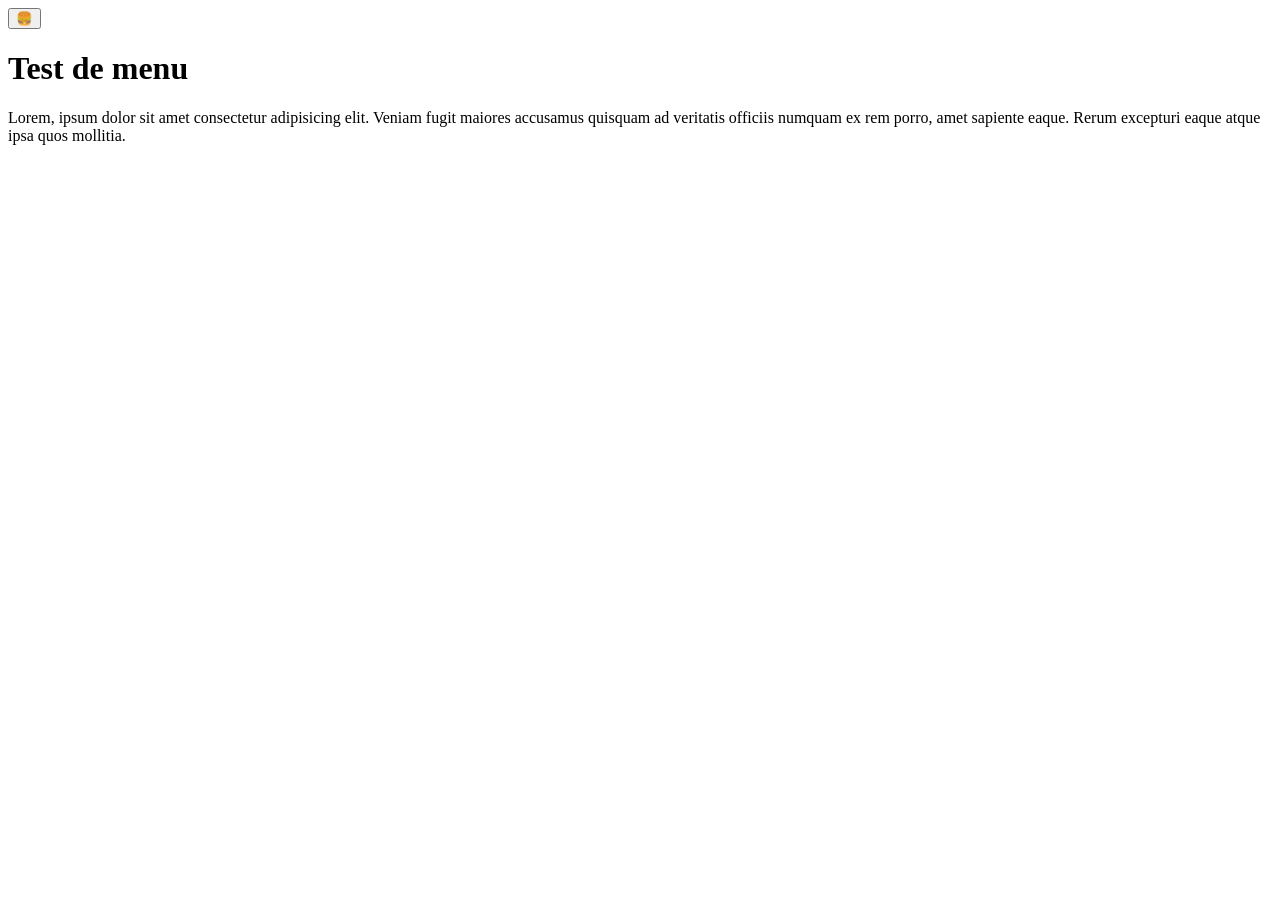
<file: index.html>
<!DOCTYPE html>
<html lang="fr">

<head>
  <meta charset="utf-8">
  <meta name="viewport" content="width=device-width, initial-scale=1">
  <title>Test de menu</title>
  <link rel="stylesheet" href="src/css/style.css">
</head>

<body>
  <header class="header header--home">

    <!-- Menu principal -->
    <button class="burger" type="button" aria-label="Menu" popovertarget="menu"> <!-- j'ai ajouté ici popovertarget="menu" pour quand on clique sur le burger, le menu s'ouvre. -->
      🍔
    </button>

    <nav class="menu" id="menu" popover aria-label="Main menu"> <!-- j'ai ajouté ici popover pour que le menu s'affiche quand on clique sur le burger. -->
      <button class="menu__close burger burger--close" type="button" aria-label="Close the menu" popovertarget="menu" popovertargetaction="hide" autofocus> <!-- j'ai ajouté ici popovertarget="menu" popovertargetaction="hide" pour que le menu se ferme quand on clique sur le burger. -->
        🍔
      </button>
      <ul class="menu__list" >
        <li class="menu__item"><a class="menu__link" href="/cats/chats1.html">Chats 1</a></li>
        <li class="menu__item"><a class="menu__link" href="/cats/chats2.html">Chats 2</a></li>
        <li class="menu__item"><a class="menu__link" href="/dogs/chien1.html">Chiens 1</a></li>
        <li class="menu__item"><a class="menu__link" href="/dogs/chien2.html">Chiens 2</a></li>
      </ul>
    </nav>
    <!-- Fin du menu principal -->
  </header>

  <!-- Contenu principal de la page -->
  <main>
    <h1>Test de menu</h1>
    <p>
      Lorem, ipsum dolor sit amet consectetur adipisicing elit. Veniam fugit maiores accusamus quisquam ad veritatis
      officiis numquam ex rem porro, amet sapiente eaque. Rerum excepturi eaque atque ipsa quos mollitia.
    </p>
  </main>
  <!-- Fin du contenu principal -->

</body>

</html>
</file>
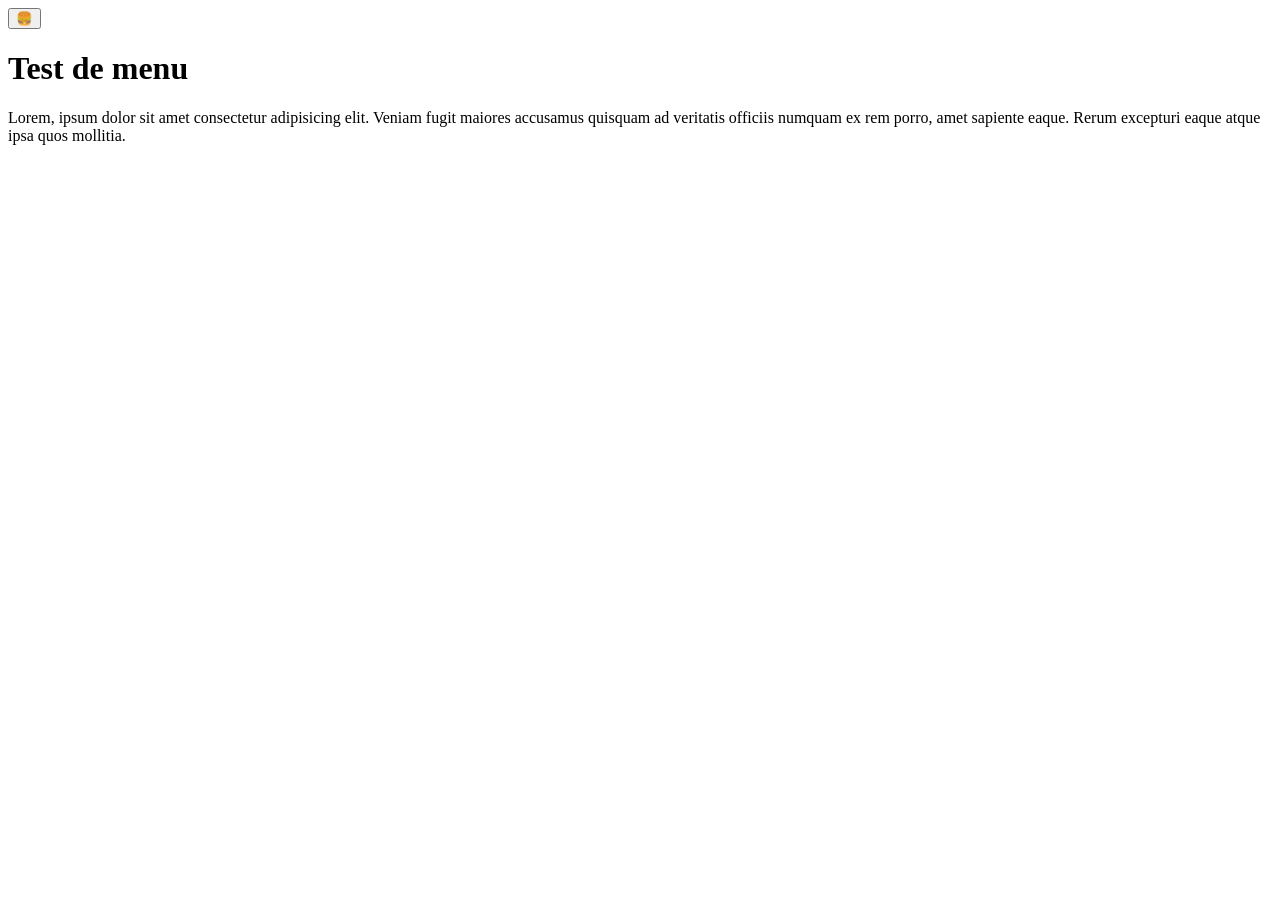
<file: cats/index.html>
<!DOCTYPE html>
<html lang="fr">

<head>
  <meta charset="utf-8">
  <meta name="viewport" content="width=device-width, initial-scale=1">
  <title>Test de menu</title>
  <link rel="stylesheet" href="/src/css/style.css">
</head>

<body>
  <header class="header header--home">

    <!-- Menu principal -->
    <button class="burger" type="button" aria-label="Menu" popovertarget="menu"> <!-- j'ai ajouté ici popovertarget="menu" pour quand on clique sur le burger, le menu s'ouvre. -->
      🍔
    </button>

    <nav class="menu" id="menu" popover aria-label="Main menu"> <!-- j'ai ajouté ici popover pour que le menu s'affiche quand on clique sur le burger. -->
      <button class="menu__close burger burger--close" type="button" aria-label="Close the menu" popovertarget="menu" popovertargetaction="hide" autofocus> <!-- j'ai ajouté ici popovertarget="menu" popovertargetaction="hide" pour que le menu se ferme quand on clique sur le burger. -->
        🍔
      </button>
      <ul class="menu__list" >
        <li class="menu__item"><a class="menu__link" href="/cats/chats1.html">Chats 1</a></li>
        <li class="menu__item"><a class="menu__link" href="/cats/chats2.html">Chats 2</a></li>
        <li class="menu__item"><a class="menu__link" href="/dogs/chien1.html">Chiens 1</a></li>
        <li class="menu__item"><a class="menu__link" href="/dogs/chien2.html">Chiens 2</a></li>
      </ul>
    </nav>
    <!-- Fin du menu principal -->
  </header>

  <!-- Contenu principal de la page -->
  <main>
    <h1>Test de menu</h1>
    <p>
      Lorem, ipsum dolor sit amet consectetur adipisicing elit. Veniam fugit maiores accusamus quisquam ad veritatis
      officiis numquam ex rem porro, amet sapiente eaque. Rerum excepturi eaque atque ipsa quos mollitia.
    </p>
  </main>
  <!-- Fin du contenu principal -->

</body>

</html>
</file>
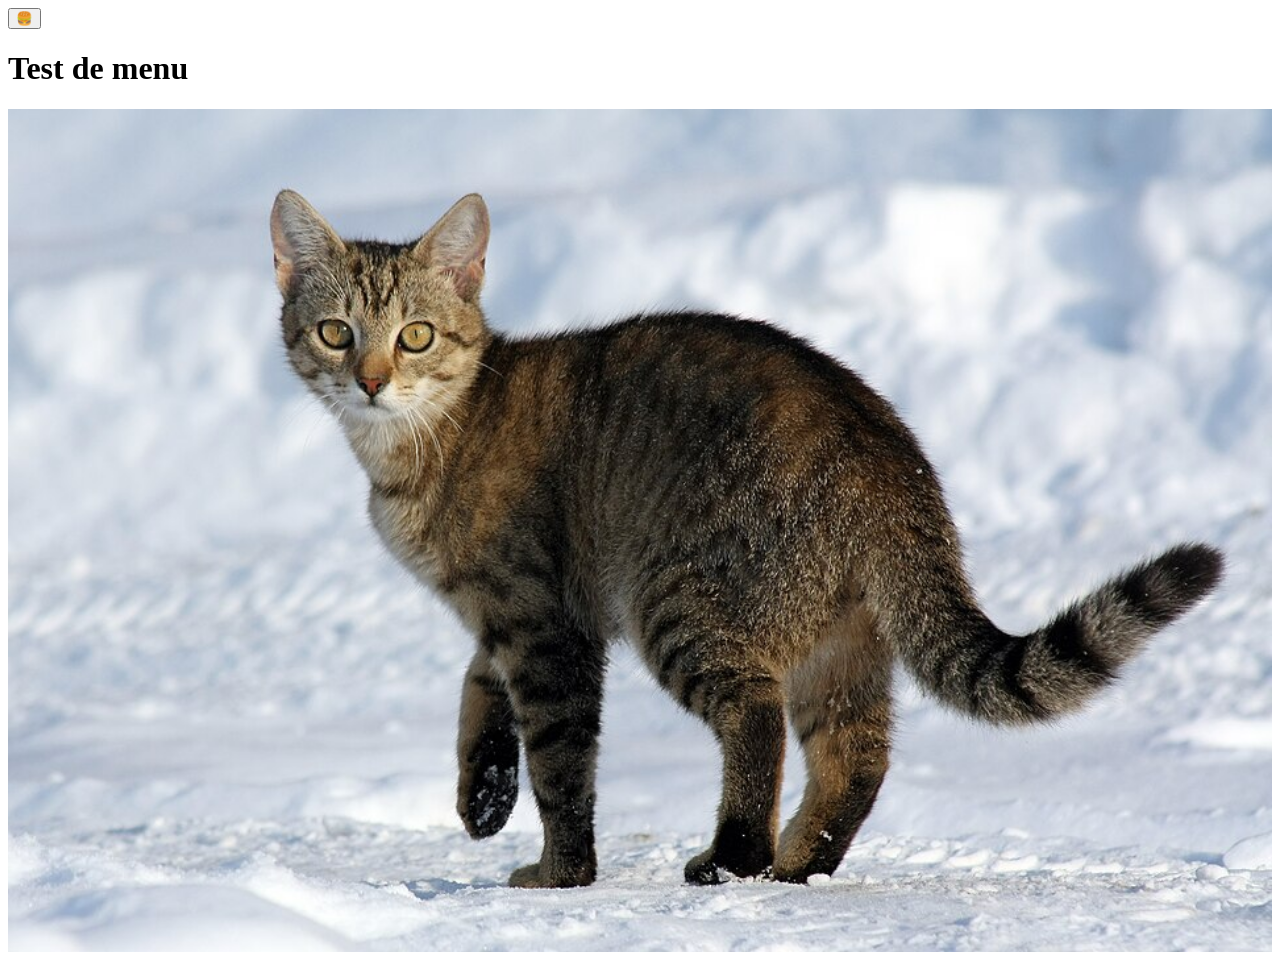
<file: cats/chats1.html>
<!DOCTYPE html>
<html lang="fr">

<head>
  <meta charset="utf-8">
  <meta name="viewport" content="width=device-width, initial-scale=1">
  <title>Test de menu</title>
  <link rel="stylesheet" href="/src/css/style.css">
</head>

<body>
  <header class="header header--home">

    <!-- Menu principal -->
    <button class="burger" type="button" aria-label="Menu" popovertarget="menu"> <!-- j'ai ajouté ici popovertarget="menu" pour quand on clique sur le burger, le menu s'ouvre. -->
      🍔
    </button>

    <nav class="menu" id="menu" popover aria-label="Main menu"> <!-- j'ai ajouté ici popover pour que le menu s'affiche quand on clique sur le burger. -->
      <button class="menu__close burger burger--close" type="button" aria-label="Close the menu" popovertarget="menu" popovertargetaction="hide" autofocus> <!-- j'ai ajouté ici popovertarget="menu" popovertargetaction="hide" pour que le menu se ferme quand on clique sur le burger. -->
        🍔
      </button>
      <ul class="menu__list" >
        <li class="menu__item"><a class="menu__link" href="/cats/chats1.html">Chats 1</a></li>
        <li class="menu__item"><a class="menu__link" href="/cats/chats2.html">Chats 2</a></li>
        <li class="menu__item"><a class="menu__link" href="/dogs/chien1.html">Chiens 1</a></li>
        <li class="menu__item"><a class="menu__link" href="/dogs/chien2.html">Chiens 2</a></li>
      </ul>
    </nav>
    <!-- Fin du menu principal -->
  </header>

  <!-- Contenu principal de la page -->
  <main>
    <h1>Test de menu</h1>
    <img class= "media" src="/public\img\cats\chat1.jpg">
  </main>
  <!-- Fin du contenu principal -->

</body>

</html>
</file>
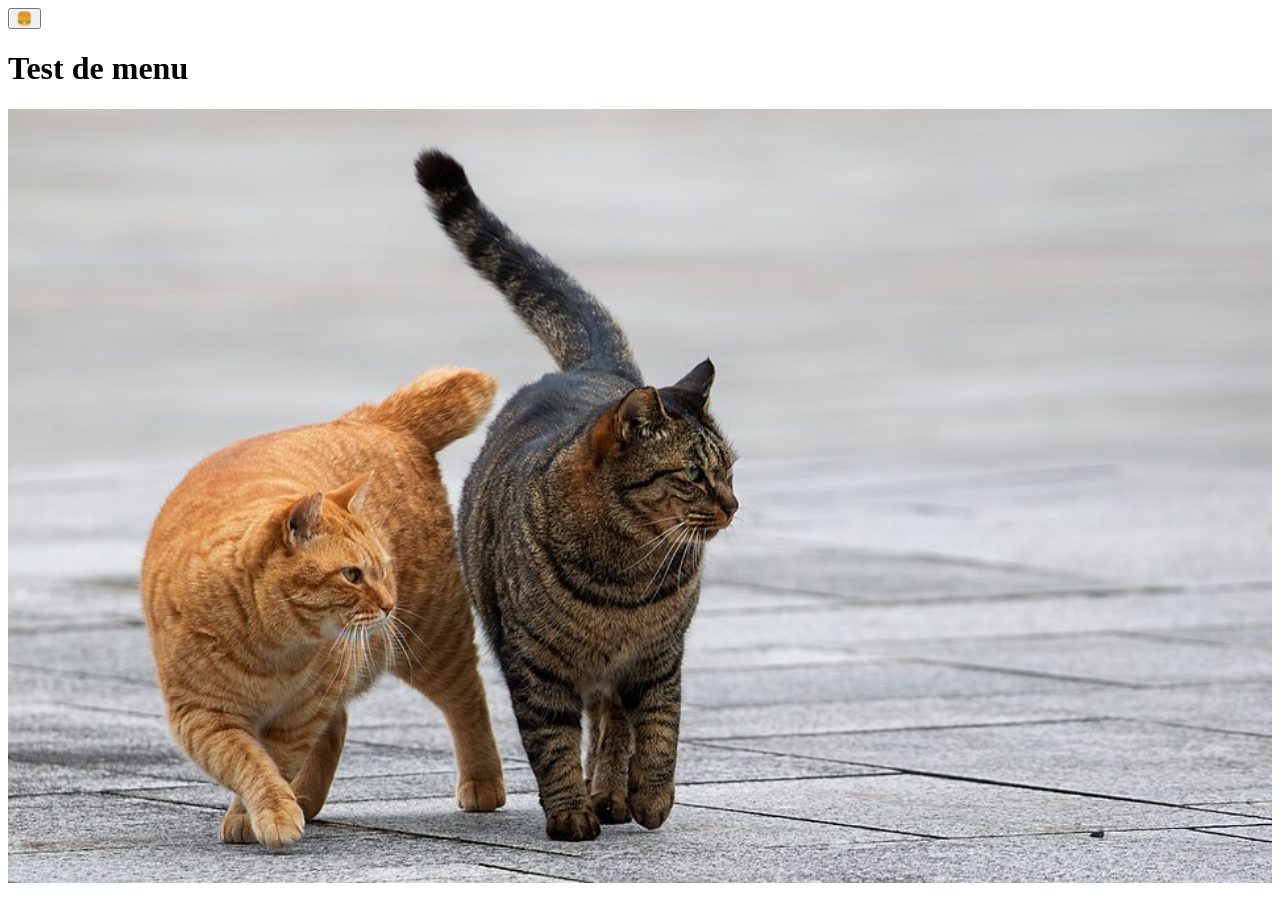
<file: cats/chats2.html>
<!DOCTYPE html>
<html lang="fr">

<head>
  <meta charset="utf-8">
  <meta name="viewport" content="width=device-width, initial-scale=1">
  <title>Test de menu</title>
  <link rel="stylesheet" href="/src/css/style.css">
</head>

<body>
  <header class="header header--home">

    <!-- Menu principal -->
    <button class="burger" type="button" aria-label="Menu" popovertarget="menu"> <!-- j'ai ajouté ici popovertarget="menu" pour quand on clique sur le burger, le menu s'ouvre. -->
      🍔
    </button>

    <nav class="menu" id="menu" popover aria-label="Main menu"> <!-- j'ai ajouté ici popover pour que le menu s'affiche quand on clique sur le burger. -->
      <button class="menu__close burger burger--close" type="button" aria-label="Close the menu" popovertarget="menu" popovertargetaction="hide" autofocus> <!-- j'ai ajouté ici popovertarget="menu" popovertargetaction="hide" pour que le menu se ferme quand on clique sur le burger. -->
        🍔
      </button>
      <ul class="menu__list" >
        <li class="menu__item"><a class="menu__link" href="/cats/chats1.html">Chats 1</a></li>
        <li class="menu__item"><a class="menu__link" href="/cats/chats2.html">Chats 2</a></li>
        <li class="menu__item"><a class="menu__link" href="/dogs/chien1.html">Chiens 1</a></li>
        <li class="menu__item"><a class="menu__link" href="/dogs/chien2.html">Chiens 2</a></li>
      </ul>
    </nav>
    <!-- Fin du menu principal -->
  </header>

  <!-- Contenu principal de la page -->
  <main>
    <h1>Test de menu</h1>
    <img class= "media" src="/public\img\cats\chat2.jpg">
  </main>
  <!-- Fin du contenu principal -->

</body>

</html>
</file>
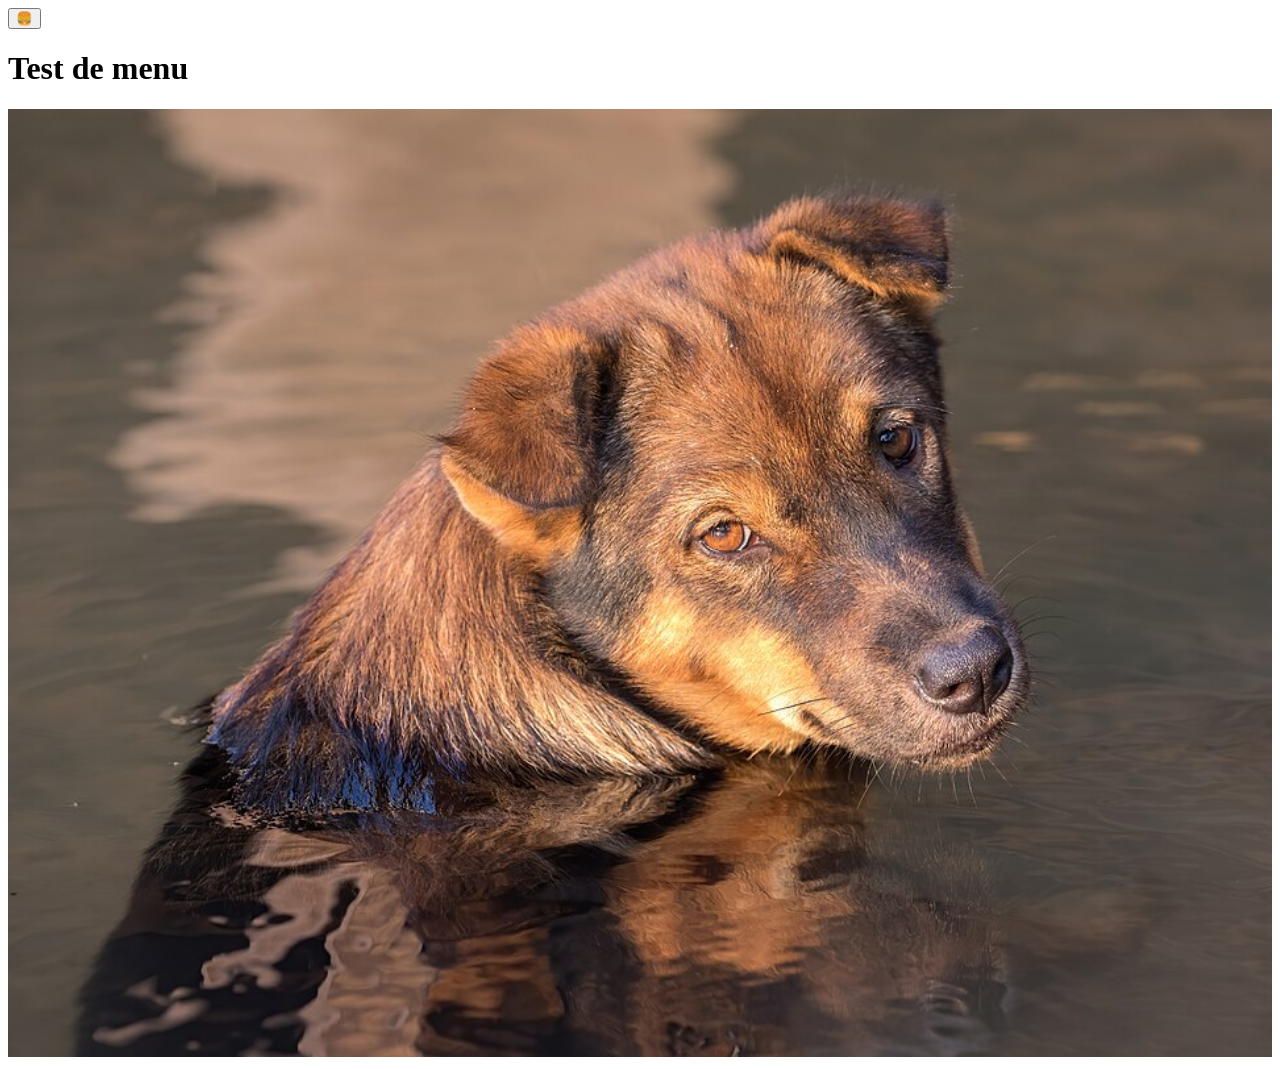
<file: dogs/chien1.html>
<!DOCTYPE html>
<html lang="fr">

<head>
  <meta charset="utf-8">
  <meta name="viewport" content="width=device-width, initial-scale=1">
  <title>Test de menu</title>
  <link rel="stylesheet" href="/src/css/style.css">
</head>

<body>
  <header class="header header--home">

    <!-- Menu principal -->
    <button class="burger" type="button" aria-label="Menu" popovertarget="menu"> <!-- j'ai ajouté ici popovertarget="menu" pour quand on clique sur le burger, le menu s'ouvre. -->
      🍔
    </button>

    <nav class="menu" id="menu" popover aria-label="Main menu"> <!-- j'ai ajouté ici popover pour que le menu s'affiche quand on clique sur le burger. -->
      <button class="menu__close burger burger--close" type="button" aria-label="Close the menu" popovertarget="menu" popovertargetaction="hide" autofocus> <!-- j'ai ajouté ici popovertarget="menu" popovertargetaction="hide" pour que le menu se ferme quand on clique sur le burger. -->
        🍔
      </button>
      <ul class="menu__list" >
        <li class="menu__item"><a class="menu__link" href="/cats/chats1.html">Chats 1</a></li>
        <li class="menu__item"><a class="menu__link" href="/cats/chats2.html">Chats 2</a></li>
        <li class="menu__item"><a class="menu__link" href="/dogs/chien1.html">Chiens 1</a></li>
        <li class="menu__item"><a class="menu__link" href="/dogs/chien2.html">Chiens 2</a></li>
      </ul>
    </nav>
    <!-- Fin du menu principal -->
  </header>

  <!-- Contenu principal de la page -->
  <main>
    <h1>Test de menu</h1>
    <img class= "media" src="/public\img\dogs\chien1.jpg">
  </main>
  <!-- Fin du contenu principal -->

</body>

</html>
</file>
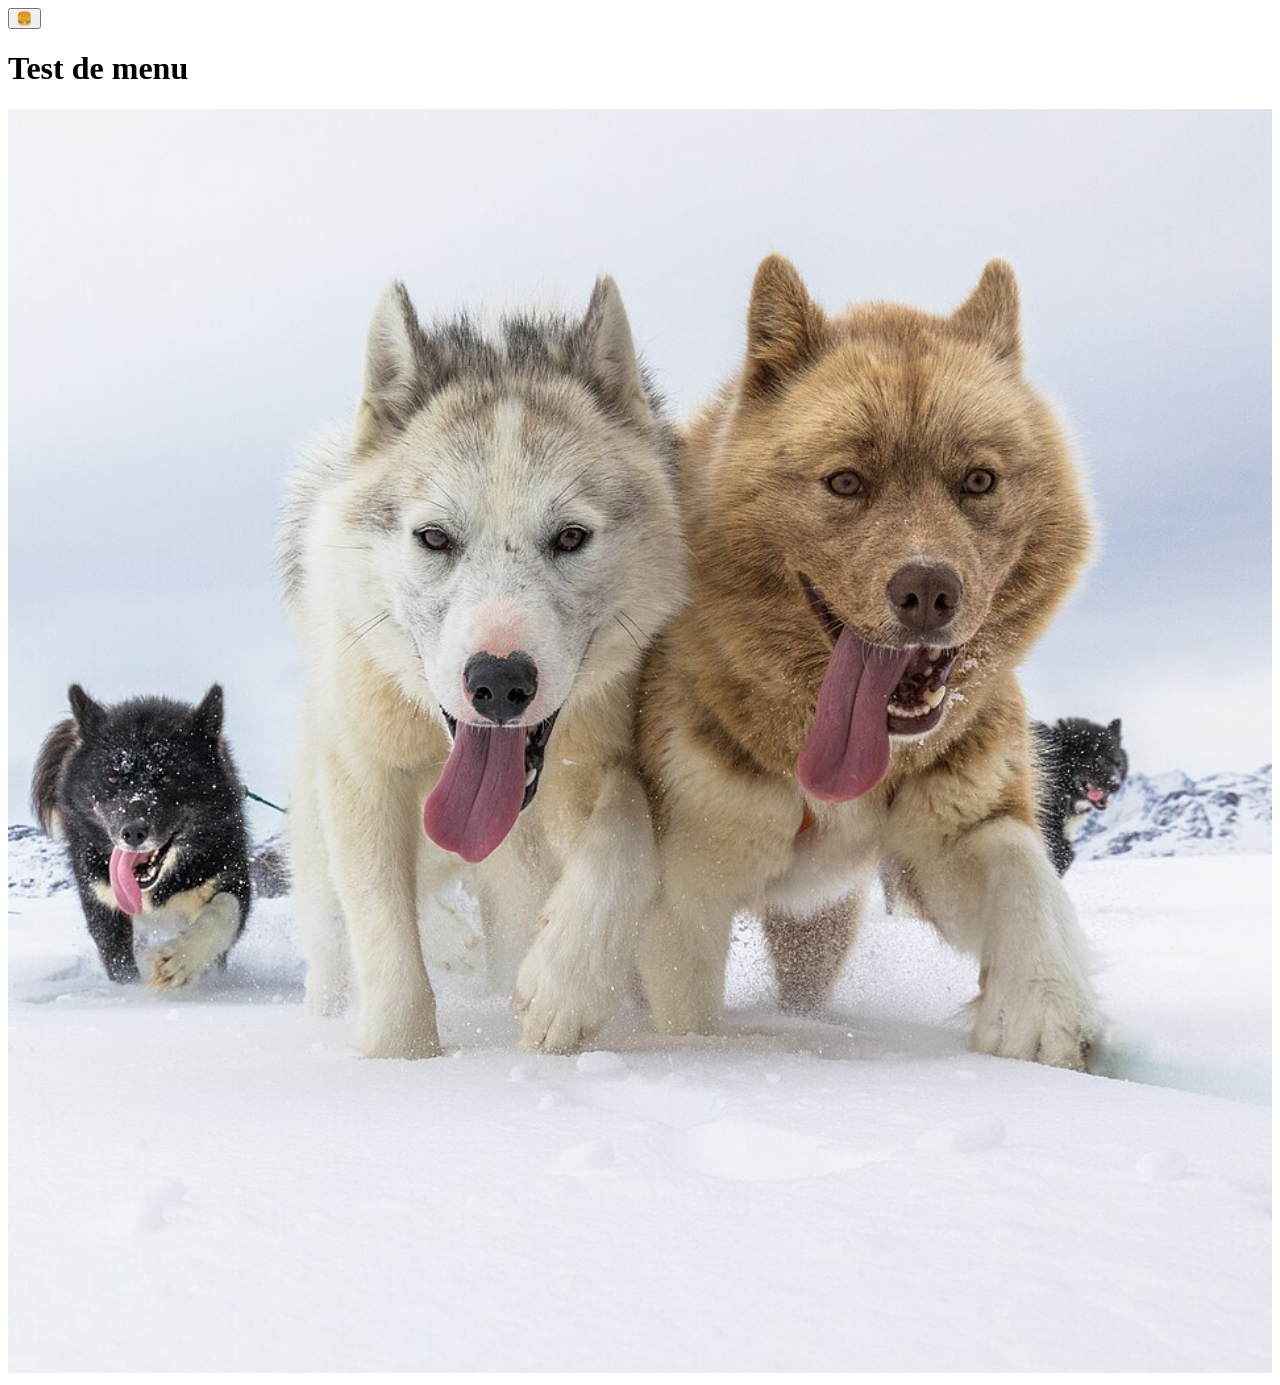
<file: dogs/chien2.html>
<!DOCTYPE html>
<html lang="fr">

<head>
  <meta charset="utf-8">
  <meta name="viewport" content="width=device-width, initial-scale=1">
  <title>Test de menu</title>
  <link rel="stylesheet" href="/src/css/style.css">
</head>

<body>
  <header class="header header--home">

    <!-- Menu principal -->
    <button class="burger" type="button" aria-label="Menu" popovertarget="menu"> <!-- j'ai ajouté ici popovertarget="menu" pour quand on clique sur le burger, le menu s'ouvre. -->
      🍔
    </button>

    <nav class="menu" id="menu" popover aria-label="Main menu"> <!-- j'ai ajouté ici popover pour que le menu s'affiche quand on clique sur le burger. -->
      <button class="menu__close burger burger--close" type="button" aria-label="Close the menu" popovertarget="menu" popovertargetaction="hide" autofocus> <!-- j'ai ajouté ici popovertarget="menu" popovertargetaction="hide" pour que le menu se ferme quand on clique sur le burger. -->
        🍔
      </button>
      <ul class="menu__list" >
        <li class="menu__item"><a class="menu__link" href="/cats/chats1.html">Chats 1</a></li>
        <li class="menu__item"><a class="menu__link" href="/cats/chats2.html">Chats 2</a></li>
        <li class="menu__item"><a class="menu__link" href="/dogs/chien1.html">Chiens 1</a></li>
        <li class="menu__item"><a class="menu__link" href="/dogs/chien2.html">Chiens 2</a></li>
      </ul>
    </nav>
    <!-- Fin du menu principal -->
  </header>

  <!-- Contenu principal de la page -->
  <main>
    <h1>Test de menu</h1>
    <img class="media" src="/public\img\dogs\chien2.jpg">
  </main>
  <!-- Fin du contenu principal -->

</body>

</html>
</file>
<file: src/css/style.css>
.menu { /* Ce bloc cs fait que le menu s'affiche en couvrant tout l'écran, et lui donne une transition de visible a transparent. */
  width: 100%;
  height: 100%;
  border: 0;
  transition: 400ms allow-discrete;
  opacity: 0;
}

html:has(.menu:popover-open) { /* quand le menu est ouvert, on ne peut pas scroll sur la page.*/
  overflow: hidden;
}

.burger { /* Quand notre curser est sur le burger, il devient un pointeur. */
  cursor: pointer;
}

.menu:popover-open { /* Quand le menu est ouvert, il devient visible. */
  opacity: 1;
}

@starting-style { /*le menu est invisible au départ. */
  .menu:popover-open {
    opacity: 0;
  }
}

@starting-style { /*le burger est en position normale. */
  .menu:popover-open .burger--close {
    transform: none;
  }
}

.menu:popover-open .burger--close { /* Quand le menu est ouvert, le burger fait une rotation. */
  transform: rotate(90deg);
  transition: 400ms;
}

@media (prefers-reduced-motion: reduce) { /* Quand l'utilisateur a activé l'option "réduire les animations", on supprime les transitions. */
  .menu,
  .menu .burger--close {
    transition: none;
  }
}

.media {
  width: 100%;
  height: auto;
}
</file>
